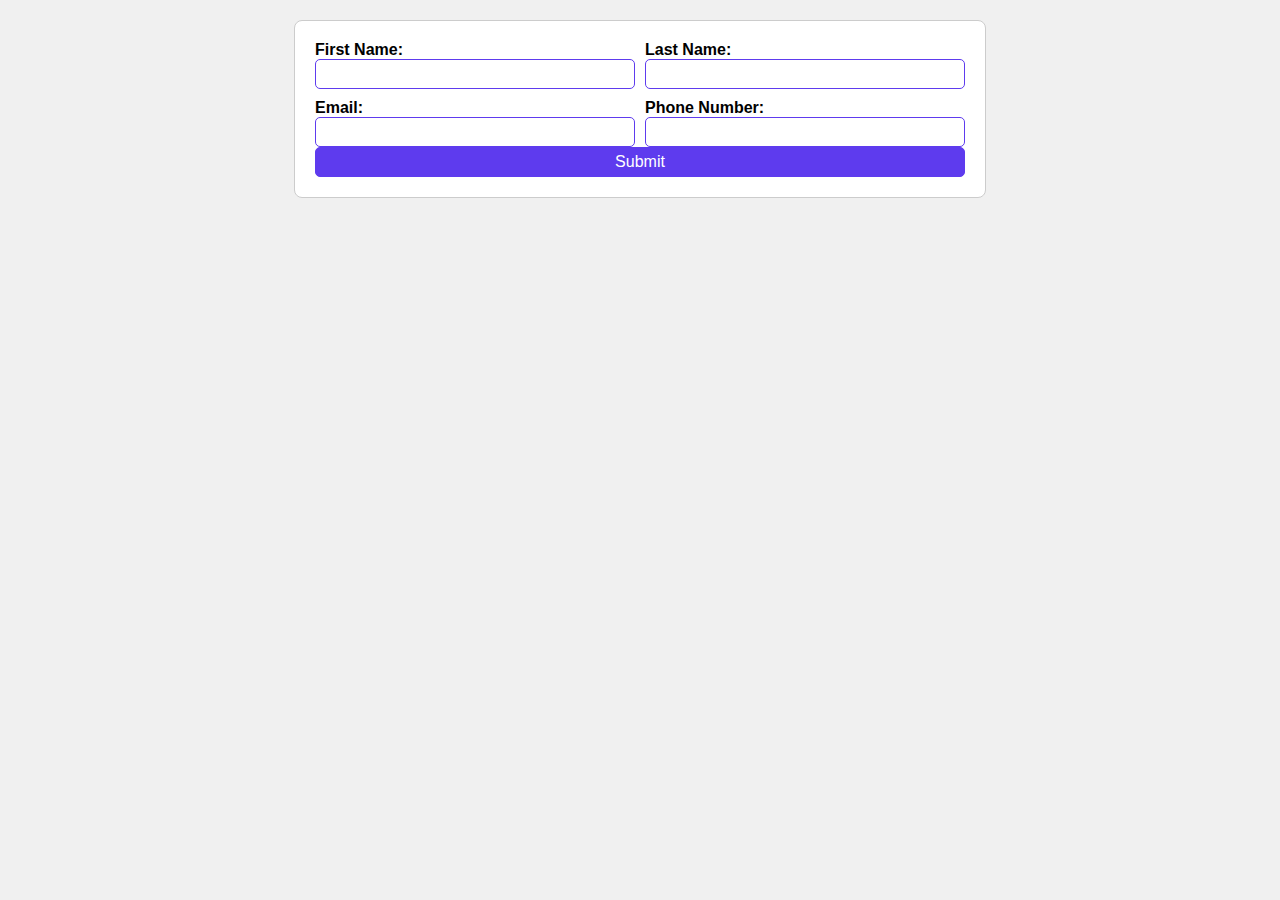
<file: Portfolio Website/index2.html>
<!DOCTYPE html>
<html>
<head>
    <title>Form with CSS Styling</title>
    <style>
        body {
            font-family: Arial, sans-serif;
            background-color: #f0f0f0;
        }
        .form-container {
            max-width: 650px;
            margin: 20px auto;
            padding: 20px;
            border: 1px solid #ccc;
            border-radius: 8px;
            background-color: #fff;
        }
        .form-grid {
            display: grid;
            grid-template-columns: 4fr 4fr;
            gap: 10px;
        }
        .form-label {
            font-weight: bold;
        }
        .form-input-container {
            display: flex;
            flex-direction: column;
        }
        .form-input {
            border: 0.02px solid #5E3BEE;
            border-radius: 5px;
            padding: 5px;
            font-size: 16px;
        }
        .form-input[type="submit"] {
            background-color: #5E3BEE;
            color: #fff;
            cursor: pointer;
        }
    </style>
</head>
<body>
    <div class="form-container">
        <div class="form-grid">
            <div class="form-input-container">
                <label class="form-label" for="first-name">First Name:</label>
                <input class="form-input" type="text" id="first-name" name="first-name" required>
            </div>
            <div class="form-input-container">
                <label class="form-label" for="last-name">Last Name:</label>
                <input class="form-input" type="text" id="last-name" name="last-name" required>
            </div>
            <div class="form-input-container">
                <label class="form-label" for="email">Email:</label>
                <input class="form-input" type="email" id="email" name="email" required>
            </div>
            <div class="form-input-container">
                <label class="form-label" for="phone">Phone Number:</label>
                <input class="form-input" type="tel" id="phone" name="phone" required>
            </div>
        </div>
        <div class="form-grid">
            <div class="form-input-container" style="grid-column: span 2;">
                <input class="form-input" type="submit" value="Submit">
            </div>
        </div>
    </div>
</body>
</html>
</file>
